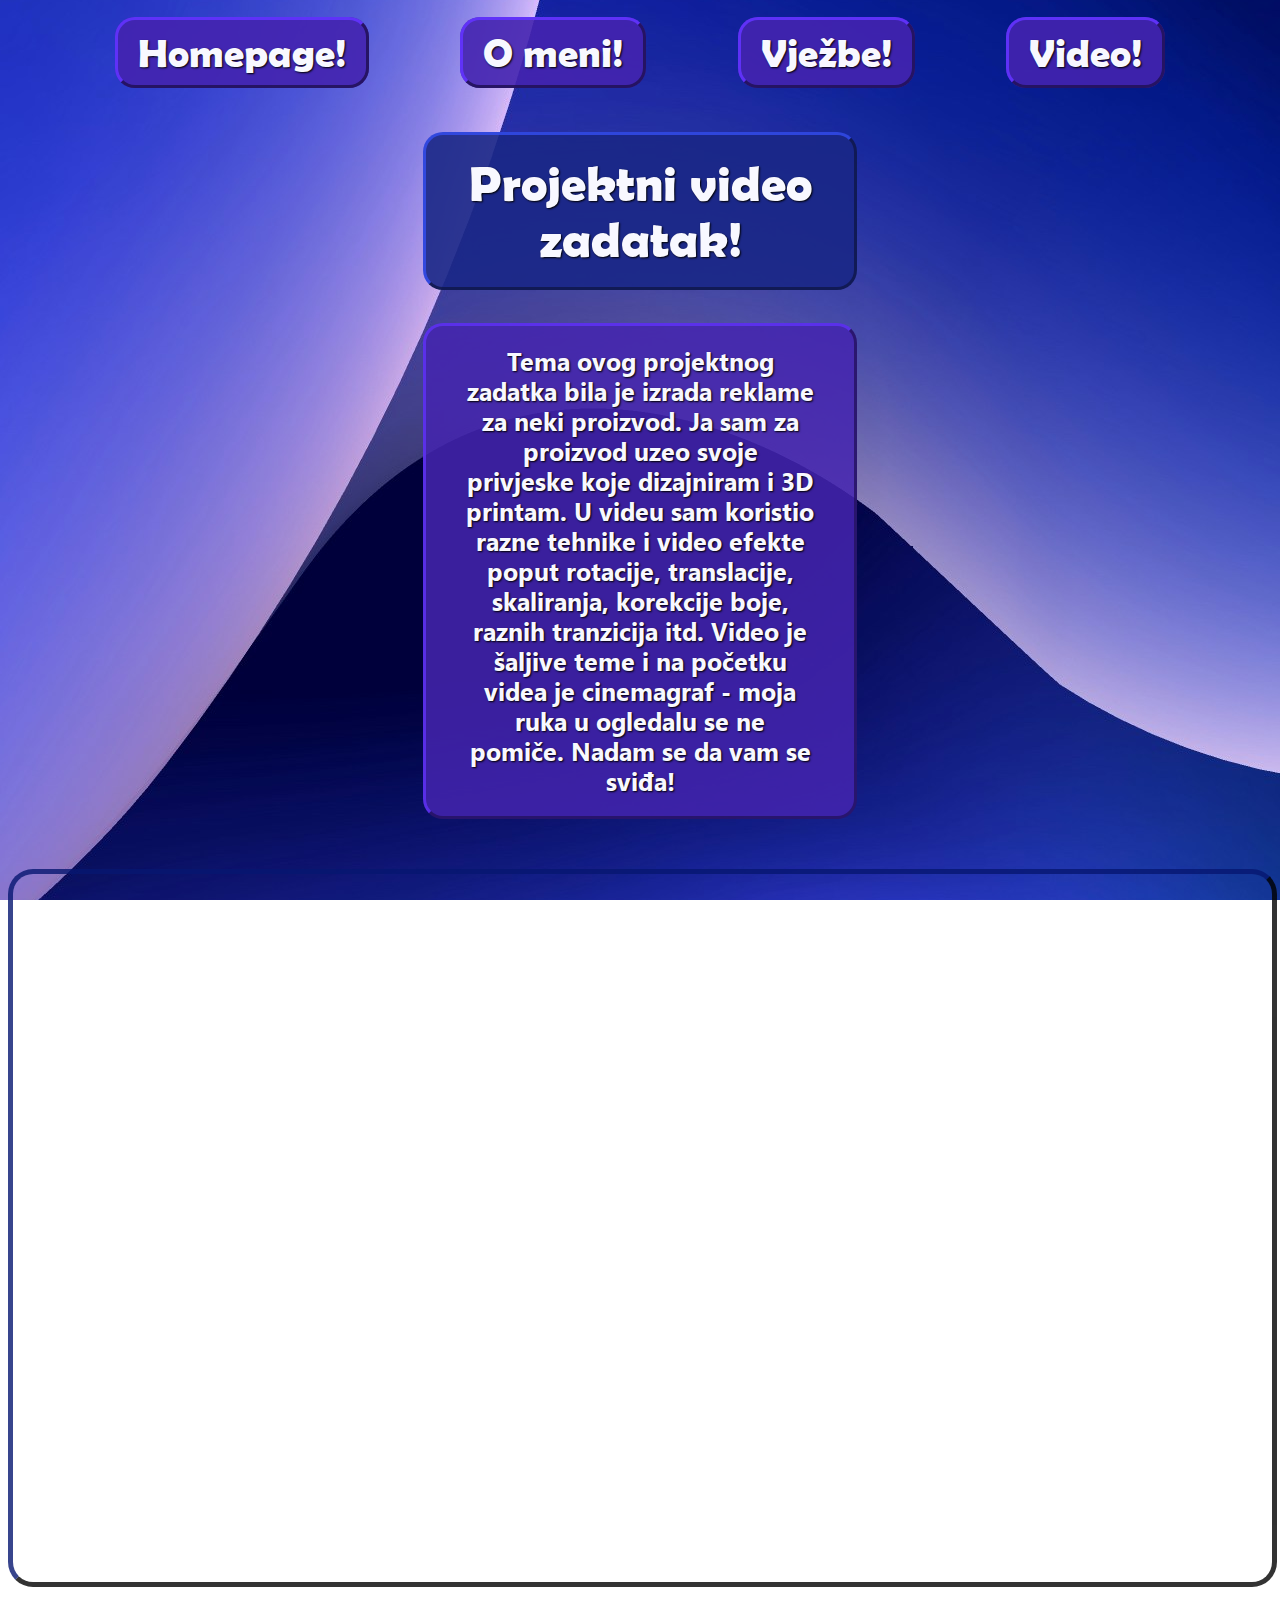
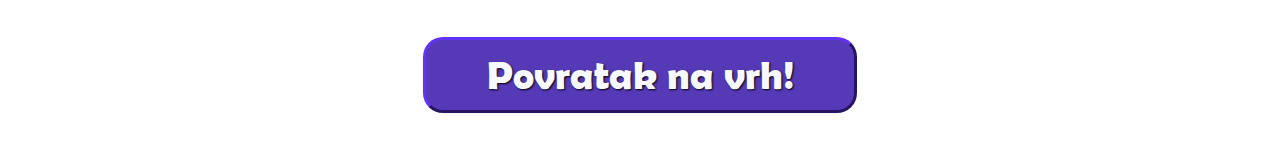
<file: video.html>
<!doctype html>
<html>
<head>
<meta charset="utf-8">
<title>Video</title>
<link rel="stylesheet" href="stil.css"/>
</head>
<body>
<nav>
	<a href="index.html">Homepage!</a>
	<a href="o_meni.html">O meni!</a>
	<a href="vjezbe.html">Vježbe!</a>
	<a href="video.html">Video!</a>
</nav>
<h1>Projektni video zadatak!</h1>
<p>Tema ovog projektnog zadatka bila je izrada reklame za neki proizvod. Ja sam za proizvod uzeo svoje privjeske koje dizajniram i 3D printam. U videu sam koristio razne tehnike i video efekte poput rotacije, translacije, skaliranja, korekcije boje, raznih tranzicija itd. Video je šaljive teme i na početku videa je cinemagraf - moja ruka u ogledalu se ne pomiče. Nadam se da vam se sviđa!</p>
<iframe width="1259" height="708" src="https://www.youtube.com/embed/-YJO_HMnlZs" title="marko_letica_projektni_zadatak4" frameborder="0" allow="accelerometer; autoplay; clipboard-write; encrypted-media; gyroscope; picture-in-picture; web-share" referrerpolicy="strict-origin-when-cross-origin" allowfullscreen></iframe>
<a id="VideoZadatakLink" href="video.html">Povratak na vrh!</a>
</body>
</html>
</file>
<file: stil.css>
@charset "utf-8";
/* CSS Document */

@font-face {
	font-family: MarkoLetica;
	src: url("Multimedija_i_ostalo/markoletica.ttf");
}
@font-face {
	font-family: Berlin;
	src: url("Multimedija_i_ostalo/Berlin.TTF");
}
@font-face {
	font-family: Segoe;
	src: url("Multimedija_i_ostalo/Segoe.ttf");
}
@font-face {
	font-family: SkinnySegoe;
	src: url("Multimedija_i_ostalo/SkinnySegoe.ttf");
}

#Marko {
	font-family: "MarkoLetica";
	font-size: 50px;
	text-shadow: 1px 1px 2px black;
}

#HomepageBody {
	margin: 0;
  height: 100vh;
  display: flex;
  justify-content: center;
  align-items: center;
}

#VideoZadatakLink {
	display:block;
	align-content: center;
	margin-left: 415px;
	margin-right: 415px;
	text-align: center;
	text-decoration: none;
	text-shadow: 1px 1px 2px black;
}

#PrvaNavigacija {
	display:block;
	padding-left:50px;
	padding-right:50px;
}

.opisi {
	font-family: SkinnySegoe;
	font-size: 20px;
	margin-left: 440px;
	margin-right: 440px;
	margin-top: -30px;
	text-shadow: 1px 1px 2px black;
}

.opisiomeni {
	font-family: SkinnySegoe;
	font-size: 20px;
	margin-left: 440px;
	margin-right: 440px;
	margin-top: -30px;
	margin-bottom: -30px;
	text-shadow: 1px 1px 2px black;
}

.lista{
	color: ghostwhite;
	font-family: SkinnySegoe;
	font-size: 25px;
	line-height: 30px;
	margin: 20px;
	text-align:center;
	border-radius: 20px;
	margin-left: 415px;
	margin-right: 415px;
	padding: 20px 40px 20px 40px;
	border: 3px outset;
	background-color: rgba(68,36,175,0.85);
	border-color: rgba(68,36,175,0.75);
	text-shadow: 1px 1px 2px black;
}

body {
	background-image:url("Slike/Pozadina1.jpg");
	background-position: center;
	background-attachment: fixed;
}

/* PARAGRAFI, LISTE I NAVIGACIJE */

nav {
	color: ghostwhite;
	font-size: 45px;
	line-height: 45px;
	text-align:center;
	padding: 20px;
}
p{
	color: ghostwhite;
	font-family: SkinnySegoe;
	font-size: 25px;
	line-height: 30px;
	margin: 20px;
	text-align:center;
	border-radius: 20px;
	margin-left: 415px;
	margin-right: 415px;
	padding: 20px 40px 20px 40px;
	border: 3px outset;
	background-color: rgba(68,36,175,0.85);
	border-color: rgba(68,36,175,0.75);
	text-shadow: 1px 1px 2px black;
}

/* NASLOVI */

h1 {
	font-size: 50px;
	text-shadow: 1px 1px 2px black;
}

h2 {
	font-size: 40px;
	text-shadow: 1px 1px 2px black;
}

h1, h2, h3 {
	font-family: Berlin;
	color: ghostwhite;
	background-color: antiquewhite;
	background-color:  rgba(26,39,134,0.90);
	text-align:center;
	border-radius: 20px;
	margin-left: 415px;
	margin-right: 415px;
	padding: 20px;
	border: 3px outset;
	border-color: rgba(35,51,157,0.80);
	text-shadow: 1px 1px 2px black;
}

/* LINKOVI */

a{
	color: ghostwhite;
	font-size:40px;
	font-family: Berlin;
	border: 3px outset;
	background-color: rgba(68,36,175,0.9);
	border-color: rgba(68,36,175,0.9);
	line-height: 50px;
	text-decoration: none;
	padding:10px 20px 10px 20px;
	margin: 40px;
	border-radius: 20px;
	text-align:center;
	text-shadow: 1px 1px 2px black;
}

a:hover {
	border-color: rgba(38,13,121,0.9);
	background-color: rgba(54,26,147,0.75);
}

a:visited {
	text-decoration:none;
}

/* MULTIMEDIJA */

video,audio,iframe {
	margin: 50px auto;
	display: flex;
  	justify-content: center;
	border: 5px outset;
	border-color: rgba(2,6,29,0.80);
	border-radius: 25px;
}
img{
	margin: 50px auto;
	display: flex;
  	justify-content: center;
	border: 5px outset;
	border-color: rgba(108,121,215,0.50);
	border-radius: 25px;
}
</file>
